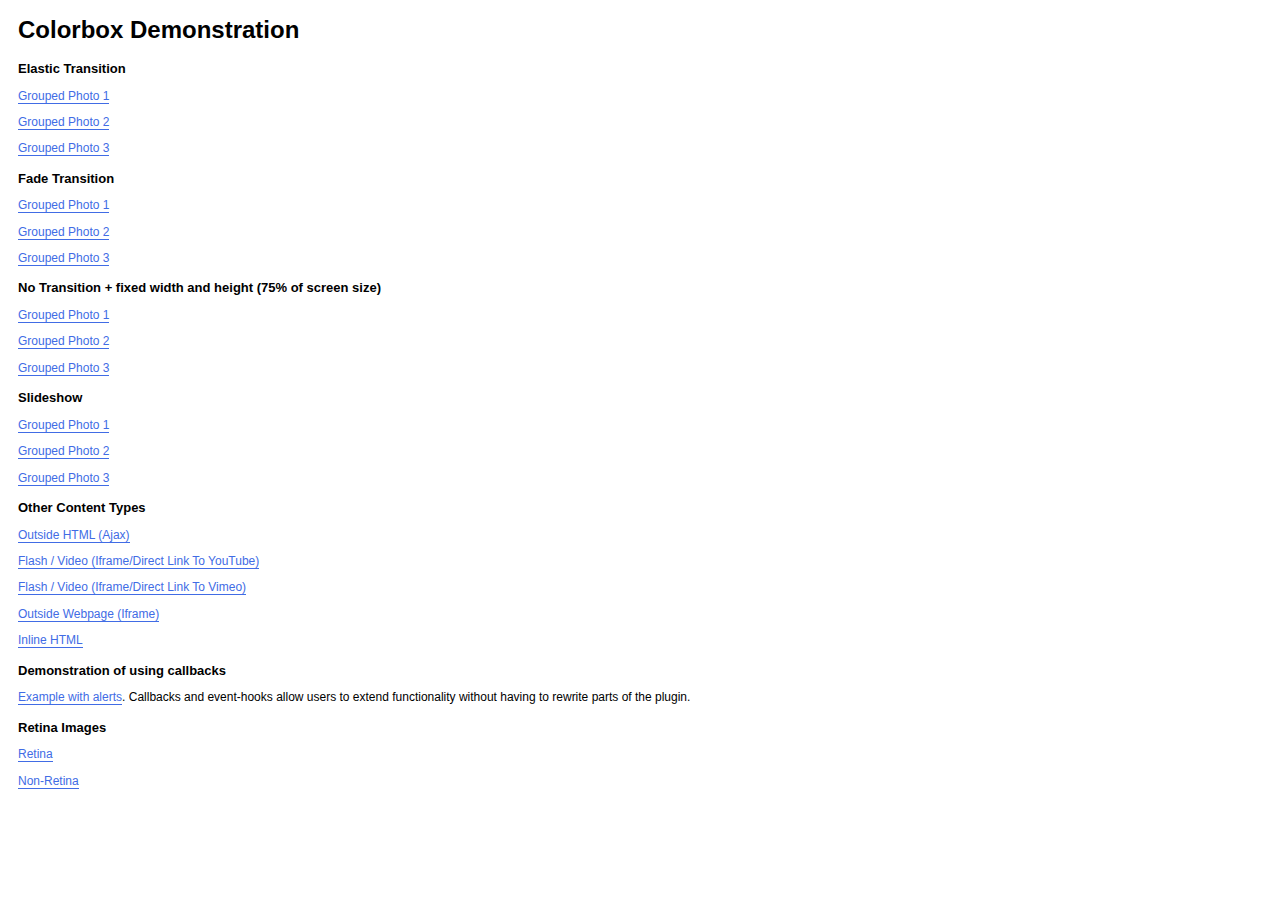
<file: www/js/colorbox/example1/index.html>
<!DOCTYPE html>
<html>
	<head>
		<meta charset='utf-8'/>
		<title>Colorbox Examples</title>
		<style>
			body{font:12px/1.2 Verdana, sans-serif; padding:0 10px;}
			a:link, a:visited{text-decoration:none; color:#416CE5; border-bottom:1px solid #416CE5;}
			h2{font-size:13px; margin:15px 0 0 0;}
		</style>
		<link rel="stylesheet" href="colorbox.css" />
		<script src="https://ajax.googleapis.com/ajax/libs/jquery/1.10.2/jquery.min.js"></script>
		<script src="../jquery.colorbox.js"></script>
		<script>
			$(document).ready(function(){
				//Examples of how to assign the Colorbox event to elements
				$(".group1").colorbox({rel:'group1'});
				$(".group2").colorbox({rel:'group2', transition:"fade"});
				$(".group3").colorbox({rel:'group3', transition:"none", width:"75%", height:"75%"});
				$(".group4").colorbox({rel:'group4', slideshow:true});
				$(".ajax").colorbox();
				$(".youtube").colorbox({iframe:true, innerWidth:640, innerHeight:390});
				$(".vimeo").colorbox({iframe:true, innerWidth:500, innerHeight:409});
				$(".iframe").colorbox({iframe:true, width:"80%", height:"80%"});
				$(".inline").colorbox({inline:true, width:"50%"});
				$(".callbacks").colorbox({
					onOpen:function(){ alert('onOpen: colorbox is about to open'); },
					onLoad:function(){ alert('onLoad: colorbox has started to load the targeted content'); },
					onComplete:function(){ alert('onComplete: colorbox has displayed the loaded content'); },
					onCleanup:function(){ alert('onCleanup: colorbox has begun the close process'); },
					onClosed:function(){ alert('onClosed: colorbox has completely closed'); }
				});

				$('.non-retina').colorbox({rel:'group5', transition:'none'})
				$('.retina').colorbox({rel:'group5', transition:'none', retinaImage:true, retinaUrl:true});
				
				//Example of preserving a JavaScript event for inline calls.
				$("#click").click(function(){ 
					$('#click').css({"background-color":"#f00", "color":"#fff", "cursor":"inherit"}).text("Open this window again and this message will still be here.");
					return false;
				});
			});
		</script>
	</head>
	<body>
		<h1>Colorbox Demonstration</h1>
		<h2>Elastic Transition</h2>
		<p><a class="group1" href="../content/ohoopee1.jpg" title="Me and my grandfather on the Ohoopee.">Grouped Photo 1</a></p>
		<p><a class="group1" href="../content/ohoopee2.jpg" title="On the Ohoopee as a child">Grouped Photo 2</a></p>
		<p><a class="group1" href="../content/ohoopee3.jpg" title="On the Ohoopee as an adult">Grouped Photo 3</a></p>
		
		<h2>Fade Transition</h2>
		<p><a class="group2" href="../content/ohoopee1.jpg" title="Me and my grandfather on the Ohoopee">Grouped Photo 1</a></p>
		<p><a class="group2" href="../content/ohoopee2.jpg" title="On the Ohoopee as a child">Grouped Photo 2</a></p>
		<p><a class="group2" href="../content/ohoopee3.jpg" title="On the Ohoopee as an adult">Grouped Photo 3</a></p>
		
		<h2>No Transition + fixed width and height (75% of screen size)</h2>
		<p><a class="group3" href="../content/ohoopee1.jpg" title="Me and my grandfather on the Ohoopee.">Grouped Photo 1</a></p>
		<p><a class="group3" href="../content/ohoopee2.jpg" title="On the Ohoopee as a child">Grouped Photo 2</a></p>
		<p><a class="group3" href="../content/ohoopee3.jpg" title="On the Ohoopee as an adult">Grouped Photo 3</a></p>
		
		<h2>Slideshow</h2>
		<p><a class="group4"  href="../content/ohoopee1.jpg" title="Me and my grandfather on the Ohoopee.">Grouped Photo 1</a></p>
		<p><a class="group4"  href="../content/ohoopee2.jpg" title="On the Ohoopee as a child">Grouped Photo 2</a></p>
		<p><a class="group4"  href="../content/ohoopee3.jpg" title="On the Ohoopee as an adult">Grouped Photo 3</a></p>
		
		<h2>Other Content Types</h2>
		<p><a class='ajax' href="../content/ajax.html" title="Homer Defined">Outside HTML (Ajax)</a></p>
		<p><a class='youtube' href="http://www.youtube.com/embed/VOJyrQa_WR4?rel=0&amp;wmode=transparent">Flash / Video (Iframe/Direct Link To YouTube)</a></p>
		<p><a class='vimeo' href="http://player.vimeo.com/video/2285902" title="R&ouml;yksopp: Remind Me">Flash / Video (Iframe/Direct Link To Vimeo)</a></p>
		<p><a class='iframe' href="http://wikipedia.com">Outside Webpage (Iframe)</a></p>
		<p><a class='inline' href="#inline_content">Inline HTML</a></p>
		
		<h2>Demonstration of using callbacks</h2>
		<p><a class='callbacks' href="../content/marylou.jpg" title="Marylou on Cumberland Island">Example with alerts</a>. Callbacks and event-hooks allow users to extend functionality without having to rewrite parts of the plugin.</p>
		

		<h2>Retina Images</h2>
		<p><a class="retina" href="../content/daisy.jpg" title="Retina">Retina</a></p>
		<p><a class="non-retina" href="../content/daisy.jpg" title="Non-Retina">Non-Retina</a></p>

		<!-- This contains the hidden content for inline calls -->
		<div style='display:none'>
			<div id='inline_content' style='padding:10px; background:#fff;'>
			<p><strong>This content comes from a hidden element on this page.</strong></p>
			<p>The inline option preserves bound JavaScript events and changes, and it puts the content back where it came from when it is closed.</p>
			<p><a id="click" href="#" style='padding:5px; background:#ccc;'>Click me, it will be preserved!</a></p>
			
			<p><strong>If you try to open a new Colorbox while it is already open, it will update itself with the new content.</strong></p>
			<p>Updating Content Example:<br />
			<a class="ajax" href="../content/ajax.html">Click here to load new content</a></p>
			</div>
		</div>
	</body>
</html>
</file>
<file: www/js/colorbox/example1/colorbox.css>
/*
    Colorbox Core Style:
    The following CSS is consistent between example themes and should not be altered.
*/
#colorbox, #cboxOverlay, #cboxWrapper{position:absolute; top:0; left:0; z-index:9999; overflow:hidden; -webkit-transform: translate3d(0,0,0);}
#cboxWrapper {max-width:none;}
#cboxOverlay{position:fixed; width:100%; height:100%;}
#cboxMiddleLeft, #cboxBottomLeft{clear:left;}
#cboxContent{position:relative;}
#cboxLoadedContent{overflow:auto; -webkit-overflow-scrolling: touch;}
#cboxTitle{margin:0;}
#cboxLoadingOverlay, #cboxLoadingGraphic{position:absolute; top:0; left:0; width:100%; height:100%;}
#cboxPrevious, #cboxNext, #cboxClose, #cboxSlideshow{cursor:pointer;}
.cboxPhoto{float:left; margin:auto; border:0; display:block; max-width:none; -ms-interpolation-mode:bicubic;}
.cboxIframe{width:100%; height:100%; display:block; border:0; padding:0; margin:0;}
#colorbox, #cboxContent, #cboxLoadedContent{box-sizing:content-box; -moz-box-sizing:content-box; -webkit-box-sizing:content-box;}

/* 
    User Style:
    Change the following styles to modify the appearance of Colorbox.  They are
    ordered & tabbed in a way that represents the nesting of the generated HTML.
*/
#cboxOverlay{background:url(images/overlay.png) repeat 0 0; opacity: 0.9; filter: alpha(opacity = 90);}
#colorbox{outline:0;}
    #cboxTopLeft{width:21px; height:21px; background:url(images/controls.png) no-repeat -101px 0;}
    #cboxTopRight{width:21px; height:21px; background:url(images/controls.png) no-repeat -130px 0;}
    #cboxBottomLeft{width:21px; height:21px; background:url(images/controls.png) no-repeat -101px -29px;}
    #cboxBottomRight{width:21px; height:21px; background:url(images/controls.png) no-repeat -130px -29px;}
    #cboxMiddleLeft{width:21px; background:url(images/controls.png) left top repeat-y;}
    #cboxMiddleRight{width:21px; background:url(images/controls.png) right top repeat-y;}
    #cboxTopCenter{height:21px; background:url(images/border.png) 0 0 repeat-x;}
    #cboxBottomCenter{height:21px; background:url(images/border.png) 0 -29px repeat-x;}
    #cboxContent{background:#fff; overflow:hidden;}
        .cboxIframe{background:#fff;}
        #cboxError{padding:50px; border:1px solid #ccc;}
        #cboxLoadedContent{margin-bottom:28px;}
        #cboxTitle{position:absolute; bottom:4px; left:0; text-align:center; width:100%; color:#949494;}
        #cboxCurrent{position:absolute; bottom:4px; left:58px; color:#949494;}
        #cboxLoadingOverlay{background:url(images/loading_background.png) no-repeat center center;}
        #cboxLoadingGraphic{background:url(images/loading.gif) no-repeat center center;}

        /* these elements are buttons, and may need to have additional styles reset to avoid unwanted base styles */
        #cboxPrevious, #cboxNext, #cboxSlideshow, #cboxClose {border:0; padding:0; margin:0; overflow:visible; width:auto; background:none; }
        
        /* avoid outlines on :active (mouseclick), but preserve outlines on :focus (tabbed navigating) */
        #cboxPrevious:active, #cboxNext:active, #cboxSlideshow:active, #cboxClose:active {outline:0;}

        #cboxSlideshow{position:absolute; bottom:4px; right:30px; color:#0092ef;}
        #cboxPrevious{position:absolute; bottom:0; left:0; background:url(images/controls.png) no-repeat -75px 0; width:25px; height:25px; text-indent:-9999px;}
        #cboxPrevious:hover{background-position:-75px -25px;}
        #cboxNext{position:absolute; bottom:0; left:27px; background:url(images/controls.png) no-repeat -50px 0; width:25px; height:25px; text-indent:-9999px;}
        #cboxNext:hover{background-position:-50px -25px;}
        #cboxClose{position:absolute; bottom:0; right:0; background:url(images/controls.png) no-repeat -25px 0; width:25px; height:25px; text-indent:-9999px;}
        #cboxClose:hover{background-position:-25px -25px;}

/*
  The following fixes a problem where IE7 and IE8 replace a PNG's alpha transparency with a black fill
  when an alpha filter (opacity change) is set on the element or ancestor element.  This style is not applied to or needed in IE9.
  See: http://jacklmoore.com/notes/ie-transparency-problems/
*/
.cboxIE #cboxTopLeft,
.cboxIE #cboxTopCenter,
.cboxIE #cboxTopRight,
.cboxIE #cboxBottomLeft,
.cboxIE #cboxBottomCenter,
.cboxIE #cboxBottomRight,
.cboxIE #cboxMiddleLeft,
.cboxIE #cboxMiddleRight {
    filter: progid:DXImageTransform.Microsoft.gradient(startColorstr=#00FFFFFF,endColorstr=#00FFFFFF);
}
</file>
